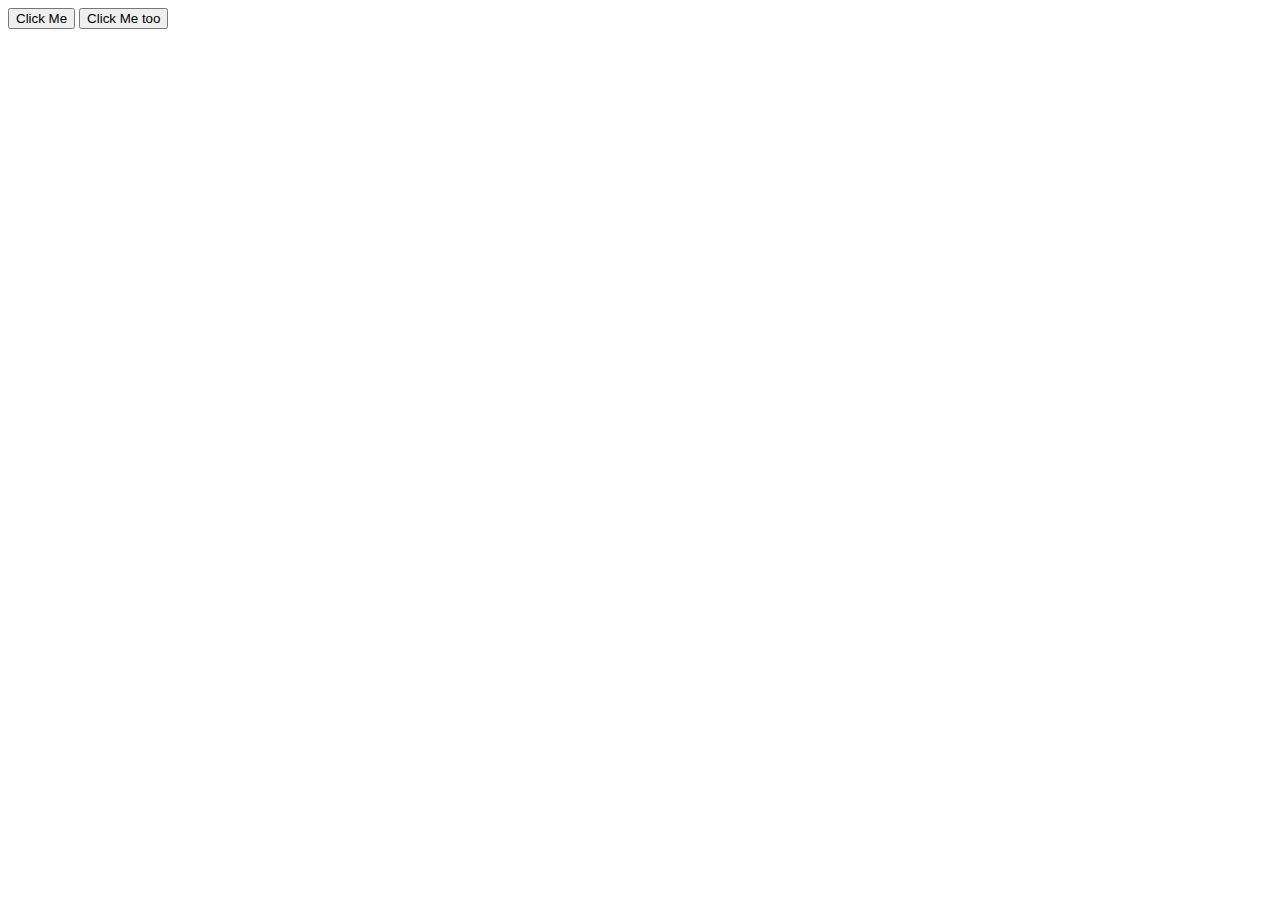
<file: index.html>
<!DOCTYPE html>
<html>
    <head>
            
        <title>Changy_Book</title>
        
        <button onclick="Toggle()">Click Me</button>
        <button onclick="Toggle2()">Click Me too</button>
            <script>
                function Toggle() {
                  var x = document.getElementById("myDIV");
                  if (x.style.display === "none") {
                    x.style.display = "block";
                  } else {
                    x.style.display = "none";
                  }
                }
                function Toggle2() {
                  var x = document.getElementById("myDIV2");
                  if (x.style.display === "none") {
                    x.style.display = "block";
                  } else {
                    x.style.display = "none";
                  }
                }
                </script> 

        <meta name="viewport" content="width=device-width, initial-scale=1">
        <style>
        #myDIV {
          width: 100%;
          padding: 20px 0;
          text-align: center;
          background-color: lightblue;
          margin-top: 10px;
        }
        #myDIV2 {
          width: 100%;
          padding: 20px 0;
          text-align: center;
          background-color: lightblue;
          margin-top: 10px;
        }
        </style>
    </head>
    <body>

            <div id="myDIV" style="display: none;">
                This is my DIV element.
            </div>
            <div id="myDIV2" style="display: none;">
                This is my other DIV element.
            </div>


          <!--  <div w3-include-html="Book1.html"></div>  -->
    </body>


</html>
</file>
